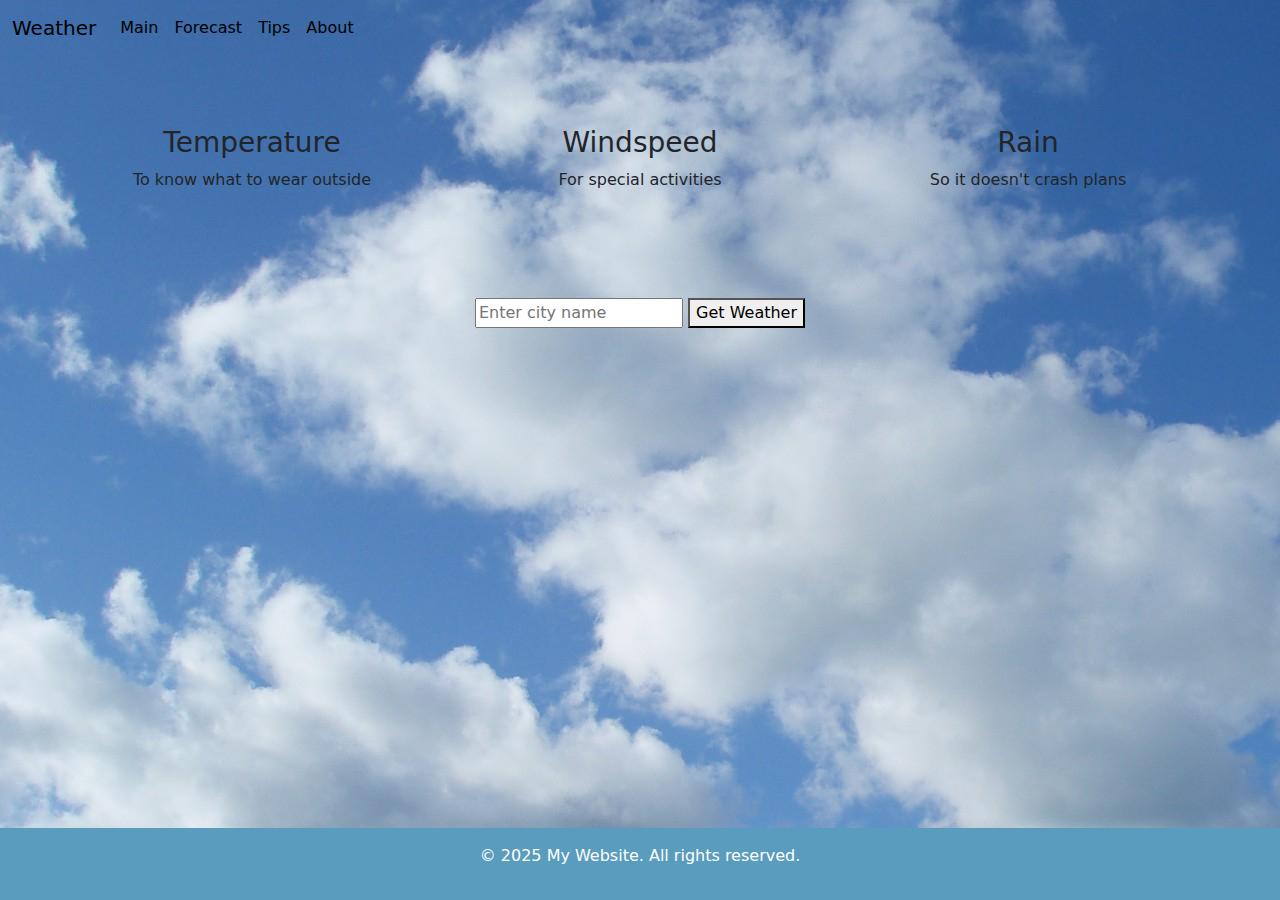
<file: index.html>
<!DOCTYPE html>
<html lang="en">

<head>
    <meta charset="UTF-8">
    <meta name="viewport" content="width=device-width, initial-scale=1.0">
    <title>Weather</title>
    <link href="https://cdn.jsdelivr.net/npm/bootstrap@5.3.3/dist/css/bootstrap.min.css" rel="stylesheet"
        integrity="sha384-QWTKZyjpPEjISv5WaRU9OFeRpok6YctnYmDr5pNlyT2bRjXh0JMhjY6hW+ALEwIH" crossorigin="anonymous">
    <link rel="stylesheet" href="css/style.css">
</head>

<body id="main">
    <!-- Navbar -->
    <nav class="navbar navbar-expand-lg bg-transparent">
        <div class="container-fluid">
            <a class="navbar-brand text-black" href="index.html">Weather</a>
            <button class="navbar-toggler text-black" type="button" data-bs-toggle="collapse"
                data-bs-target="#navbarNavAltMarkup" aria-controls="navbarNavAltMarkup" aria-expanded="false"
                aria-label="Toggle navigation">
                <span class="navbar-toggler-icon"></span>
            </button>
            <div class="collapse navbar-collapse text-black" id="navbarNavAltMarkup">
                <div class="navbar-nav text-black">
                    <a class="nav-link active text-black" aria-current="page" href="index.html">Main</a>
                    <a class="nav-link text-black" href="forecast.html">Forecast</a>
                    <a class="nav-link text-black" href="tips.html">Tips</a>
                    <a class="nav-link text-black" href="documentation.html">About</a>
                </div>
            </div>
        </div>
    </nav>



    <div class="div-container-fluid text-center">
        <div class="row">
            <div class="col">
                <h3>Temperature</h3>
                <p>To know what to wear outside</p>
            </div>
            <div class="col">
                <h3>Windspeed</h3>
                <p>For special activities</p>
            </div>
            <div class="col">
                <h3>Rain</h3>
                <p>So it doesn't crash plans</p>
            </div>
        </div>
    </div>

    <div class="div-container-fluid">
        <input type="text" id="cityInput" placeholder="Enter city name" />
        <button id="getWeather" onclick="getWeather()">Get Weather</button>
        <p id="result"></p>
    </div>

    <footer>
        <p>&copy; 2025 My Website. All rights reserved.</p>
    </footer>
</body>

</html>

<script src="js/javascript.js"></script>
</file>
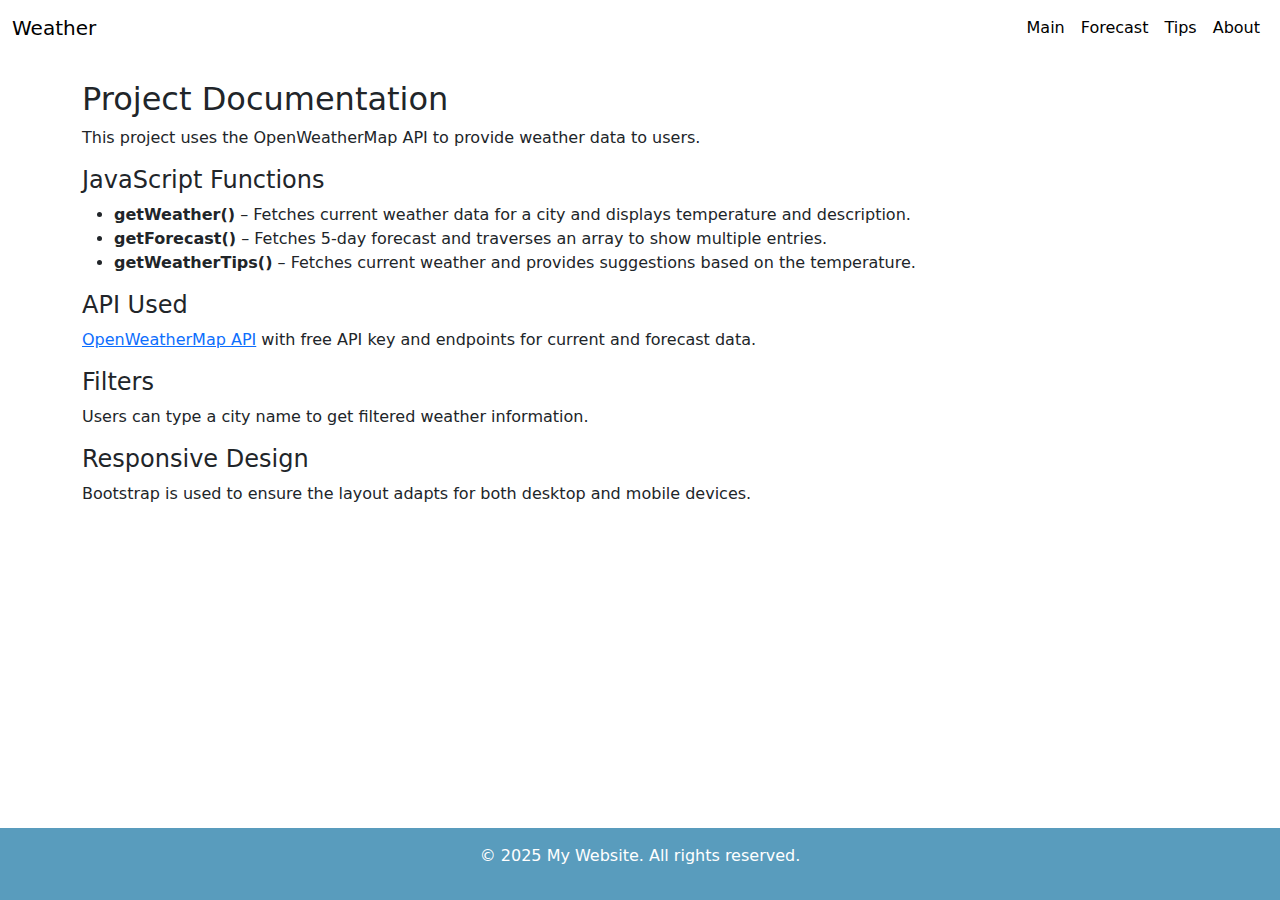
<file: documentation.html>
<!DOCTYPE html>
<html lang="en">
<head>
  <meta charset="UTF-8" />
  <meta name="viewport" content="width=device-width, initial-scale=1.0"/>
  <title>Documentation</title>
  <link href="https://cdn.jsdelivr.net/npm/bootstrap@5.3.3/dist/css/bootstrap.min.css" rel="stylesheet" />
  <link rel="stylesheet" href="css/style.css">
</head>
<body>
  <nav class="navbar navbar-expand-lg bg-transparent">
    <div class="container-fluid">
      <a class="navbar-brand text-black" href="index.html">Weather</a>
      <div class="navbar-nav">
        <a class="nav-link text-black" href="index.html">Main</a>
        <a class="nav-link text-black" href="forecast.html">Forecast</a>
        <a class="nav-link text-black" href="tips.html">Tips</a>
        <a class="nav-link active text-black" href="documentation.html">About</a>
      </div>
    </div>
  </nav>

  <div class="container mt-4">
    <h2>Project Documentation</h2>
    <p>This project uses the OpenWeatherMap API to provide weather data to users.</p>

    <h4>JavaScript Functions</h4>
    <ul>
      <li><strong>getWeather()</strong> – Fetches current weather data for a city and displays temperature and description.</li>
      <li><strong>getForecast()</strong> – Fetches 5-day forecast and traverses an array to show multiple entries.</li>
      <li><strong>getWeatherTips()</strong> – Fetches current weather and provides suggestions based on the temperature.</li>
    </ul>

    <h4>API Used</h4>
    <p><a href="https://openweathermap.org/api">OpenWeatherMap API</a> with free API key and endpoints for current and forecast data.</p>

    <h4>Filters</h4>
    <p>Users can type a city name to get filtered weather information.</p>

    <h4>Responsive Design</h4>
    <p>Bootstrap is used to ensure the layout adapts for both desktop and mobile devices.</p>
  </div>

  <footer class="text-center mt-5">
    <p>&copy; 2025 My Website. All rights reserved.</p>
  </footer>

  <!-- Bootstrap JS Bundle (includes Popper) -->
  <script src="https://cdn.jsdelivr.net/npm/bootstrap@5.1.3/dist/js/bootstrap.bundle.min.js" integrity="sha384-ka7Sk0Gln4gmtz2MlQnikT1wXgYsOg+OMhuP+IlRH9sENBO0LRn5q+8nbTov4+1p" crossorigin="anonymous"></script>

 <!-- Your Custom JS -->
 <script src="js/javascript.js"></script>
</body>
</html>
</file>
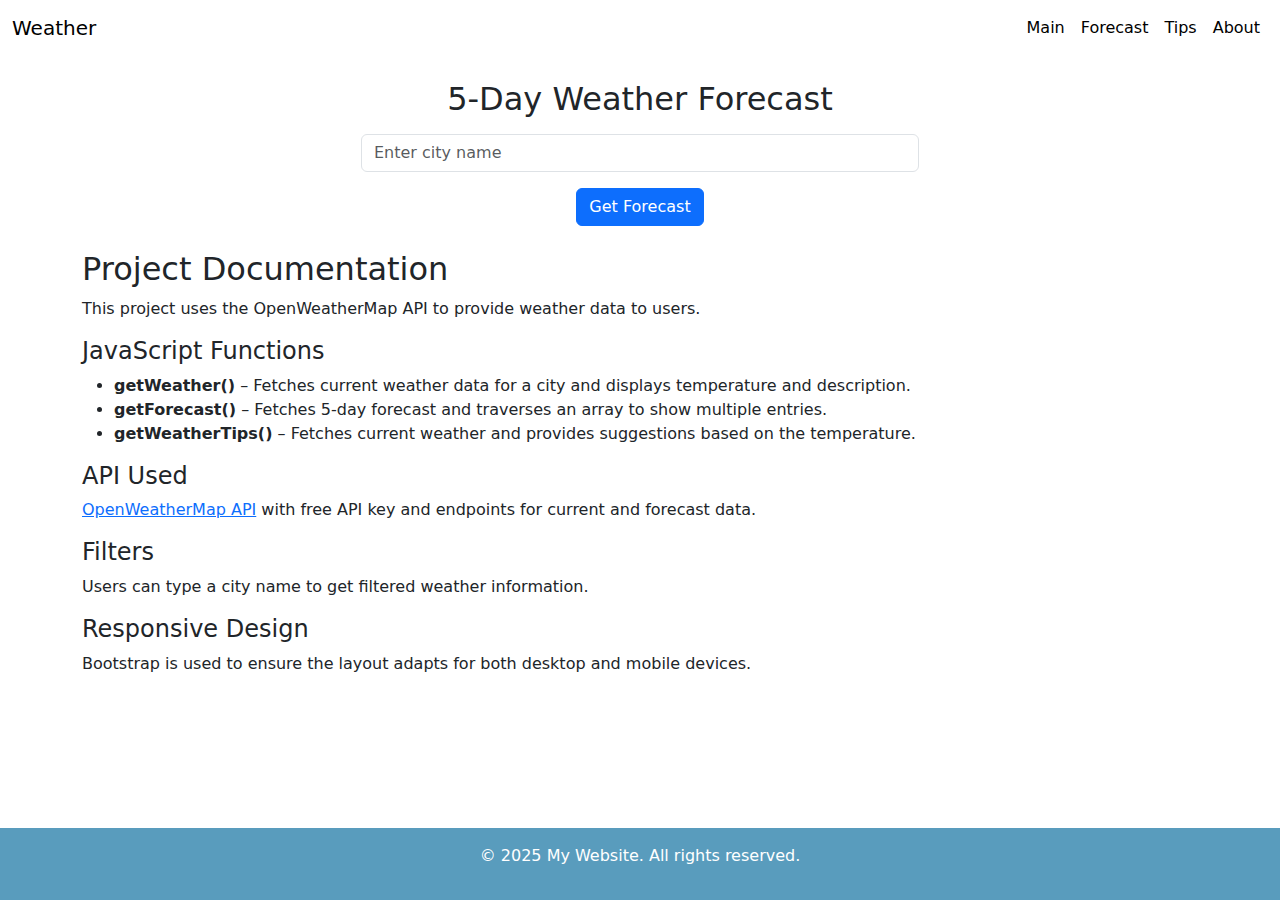
<file: forecast.html>
<!DOCTYPE html>
<html lang="en">
<head>
  <meta charset="UTF-8" />
  <meta name="viewport" content="width=device-width, initial-scale=1.0"/>
  <title>Documentation</title>
  <link href="https://cdn.jsdelivr.net/npm/bootstrap@5.3.3/dist/css/bootstrap.min.css" rel="stylesheet" />
  <link rel="stylesheet" href="css/style.css">
</head>
<body>
  <nav class="navbar navbar-expand-lg bg-transparant">
    <div class="container-fluid">
      <a class="navbar-brand text-black" href="index.html">Weather</a>
      <div class="navbar-nav">
        <a class="nav-link text-black" href="index.html">Main</a>
        <a class="nav-link text-black" href="forecast.html">Forecast</a>
        <a class="nav-link text-black" href="tips.html">Tips</a>
        <a class="nav-link active text-black" href="documentation.html">About</a>
      </div>
    </div>
  </nav>

  <div class="container text-center mt-4">
    <h2>5-Day Weather Forecast</h2>
    <input type="text" id="cityInput" class="form-control w-50 mx-auto my-3" placeholder="Enter city name">
    <button onclick="getForecast()" class="btn btn-primary">Get Forecast</button>
    <div id="forecastResult" class="mt-3"></div>
  </div>

  <div class="container mt-4">
    <h2>Project Documentation</h2>
    <p>This project uses the OpenWeatherMap API to provide weather data to users.</p>

    <h4>JavaScript Functions</h4>
    <ul>
      <li><strong>getWeather()</strong> – Fetches current weather data for a city and displays temperature and description.</li>
      <li><strong>getForecast()</strong> – Fetches 5-day forecast and traverses an array to show multiple entries.</li>
      <li><strong>getWeatherTips()</strong> – Fetches current weather and provides suggestions based on the temperature.</li>
    </ul>

    <h4>API Used</h4>
    <p><a href="https://openweathermap.org/api">OpenWeatherMap API</a> with free API key and endpoints for current and forecast data.</p>

    <h4>Filters</h4>
    <p>Users can type a city name to get filtered weather information.</p>

    <h4>Responsive Design</h4>
    <p>Bootstrap is used to ensure the layout adapts for both desktop and mobile devices.</p>
  </div>

  <footer class="text-center mt-5">
    <p>&copy; 2025 My Website. All rights reserved.</p>
  </footer>
</body>
</html>
</file>
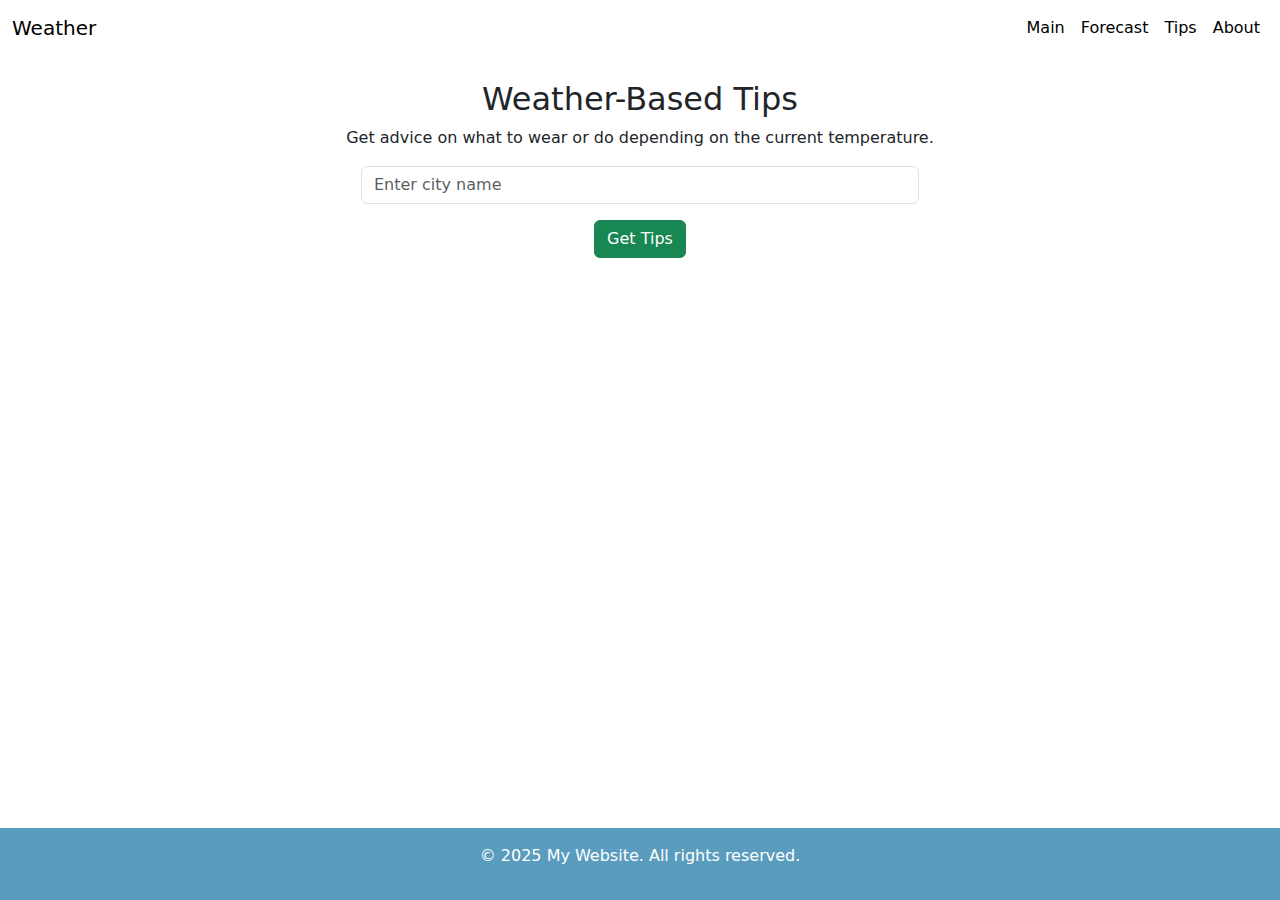
<file: tips.html>
<!DOCTYPE html>
<html lang="en">
<head>
  <meta charset="UTF-8" />
  <meta name="viewport" content="width=device-width, initial-scale=1.0"/>
  <title>Weather Tips</title>
  <link href="https://cdn.jsdelivr.net/npm/bootstrap@5.3.3/dist/css/bootstrap.min.css" rel="stylesheet" />
  <link rel="stylesheet" href="css/style.css">
</head>
<body>
  <nav class="navbar navbar-expand-lg bg-transparent">
    <div class="container-fluid">
      <a class="navbar-brand text-black" href="index.html">Weather</a>
      <div class="navbar-nav">
        <a class="nav-link text-black" href="index.html">Main</a>
        <a class="nav-link text-black" href="forecast.html">Forecast</a>
        <a class="nav-link active text-black" href="tips.html">Tips</a>
        <a class="nav-link text-black" href="documentation.html">About</a>
      </div>
    </div>
  </nav>

  <div class="container mt-4 text-center">
    <h2>Weather-Based Tips</h2>
    <p>Get advice on what to wear or do depending on the current temperature.</p>
    <input type="text" id="cityInput" class="form-control w-50 mx-auto my-3" placeholder="Enter city name">
    <button onclick="getWeatherTips()" class="btn btn-success">Get Tips</button>
    <p id="result" class="mt-3"></p>
    <p id="tip" class="fw-bold mt-2"></p>
  </div>

  <footer class="text-center mt-5">
    <p>&copy; 2025 My Website. All rights reserved.</p>
  </footer>

  <!-- Bootstrap JS Bundle (includes Popper) -->
  <script src="https://cdn.jsdelivr.net/npm/bootstrap@5.1.3/dist/js/bootstrap.bundle.min.js" integrity="sha384-ka7Sk0Gln4gmtz2MlQnikT1wXgYsOg+OMhuP+IlRH9sENBO0LRn5q+8nbTov4+1p" crossorigin="anonymous"></script>

 <!-- Your Custom JS -->
 <script src="js/javascript.js"></script>
</body>
</html>
</file>
<file: css/style.css>
#main {
    background-image: url('../images/background.jpeg');
}

footer{
    background-color: #599cbd;
    color: #fff;
    text-align: center;
    padding: 1rem 0;
    position: fixed;
    width: 100%;
    bottom: 0;
}

.div-container-fluid{
    /* background-color: #599cbd; */
    text-align: center;
    padding: 20px;
    margin: 50px;

}

.getWeather{
    text-align: center;
    margin: 10px;
}
</file>
